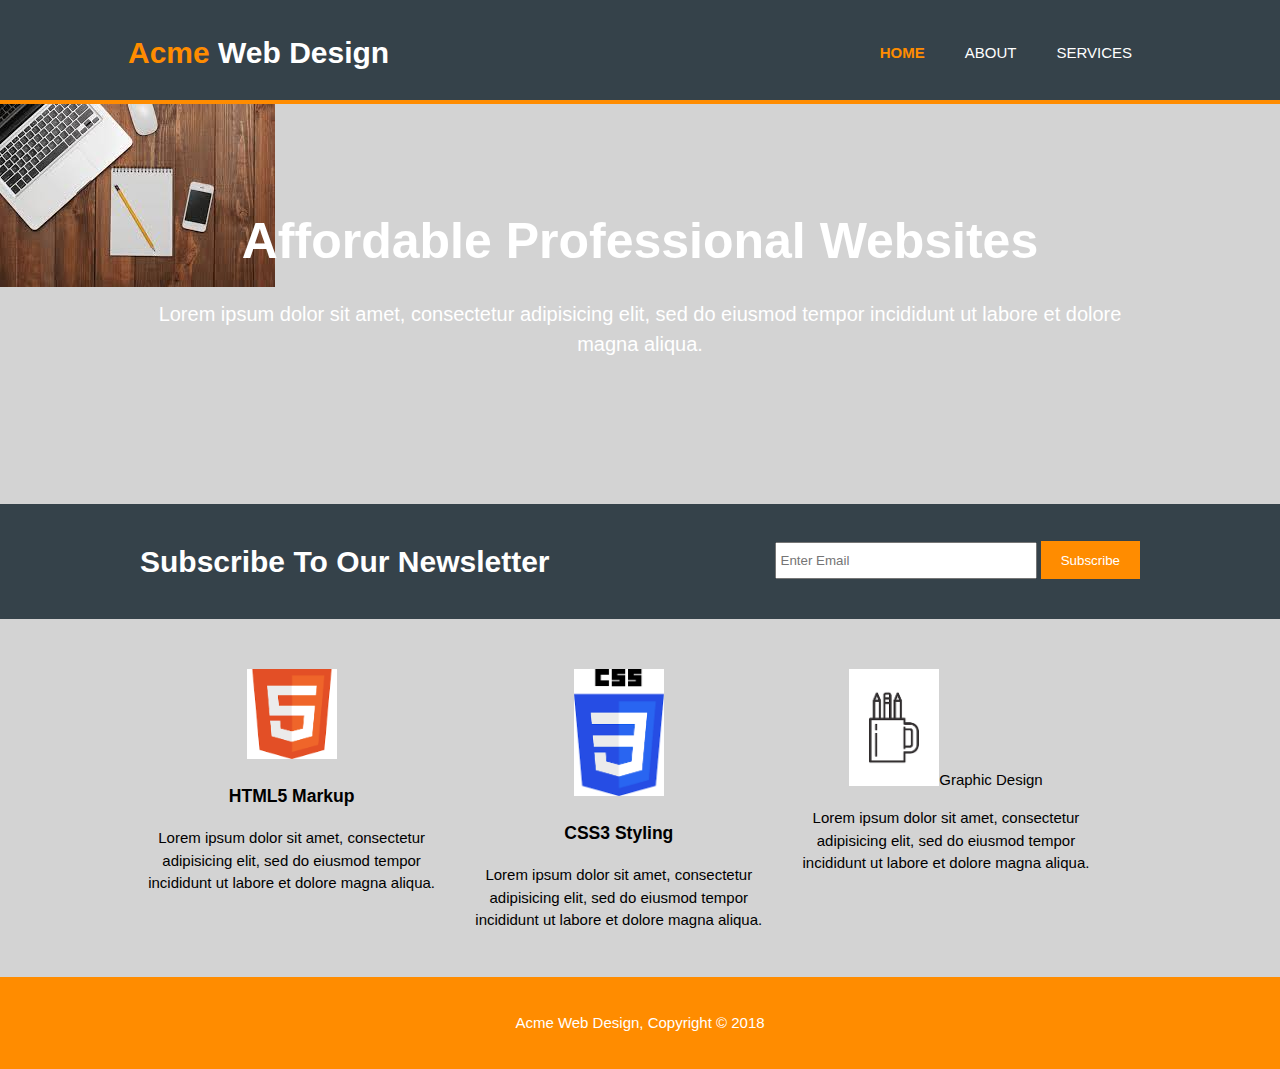
<file: index.html>
<!DOCTYPE html>
<html lang="en" dir="ltr">
  <head>
    <meta charset="utf-8">
    <meta name="viewport" content="width=device-width">
    <meta name="description" content="Affordable and professional web design">
    <meta name="keywords" content="web design, Affordable web design, professional web design">
    <meta name="author" content="megha bansal">

    <title>Acme Web Design | Welcome</title>
    <link rel="stylesheet" href="./css/style.css">
  </head>

  <body>
    <header>
      <div class="container">
          <div id="branding">
             <h1><span class="highlight">Acme</span> Web Design</h1>
          </div>
          <nav>
            <ul>
              <li class="current"><a href="index.html">Home</a></li>
              <li><a href="about.html">About</a></li>
              <li><a href="services.html">Services</a></li>
            </ul>
          </nav>
      </div>
    </header>

    <section id="showcase">
      <div class="container">
        <h1>Affordable Professional Websites</h1>
        <p>Lorem ipsum dolor sit amet, consectetur adipisicing elit, sed do eiusmod tempor incididunt ut labore et dolore magna aliqua.</p>
      </div>
    </section>

    <section id="newsletter">
      <div class="container">
        <h1>Subscribe To Our Newsletter</h1>
        <form>
            <input type="email" placeholder="Enter Email">
          <button type="submit" class="button_1">Subscribe</button>
        </form>
      </div>
    </section>

      <section id="boxes">
        <div class="container">
          <div class="box">
            <img src="./img/logo.png">
            <h3>HTML5 Markup</h3>
            <p>Lorem ipsum dolor sit amet, consectetur adipisicing elit, sed do eiusmod tempor incididunt ut labore et dolore magna aliqua.</p>
          </div>
          <div class="box">
            <img src="./img/css.png">
            <h3>CSS3 Styling</h3>
            <p>Lorem ipsum dolor sit amet, consectetur adipisicing elit, sed do eiusmod tempor incididunt ut labore et dolore magna aliqua.</p>
          </div>
          <div class="box">
            <img src="./img/graphicdesign.png"
            <h3>Graphic Design</h3>
            <p>Lorem ipsum dolor sit amet, consectetur adipisicing elit, sed do eiusmod tempor incididunt ut labore et dolore magna aliqua.</p>
          </div>
        </div>
      </section>


          <footer>
            <p>Acme Web Design, Copyright &copy; 2018</p>
          </footer>


</body>
</html>
</file>
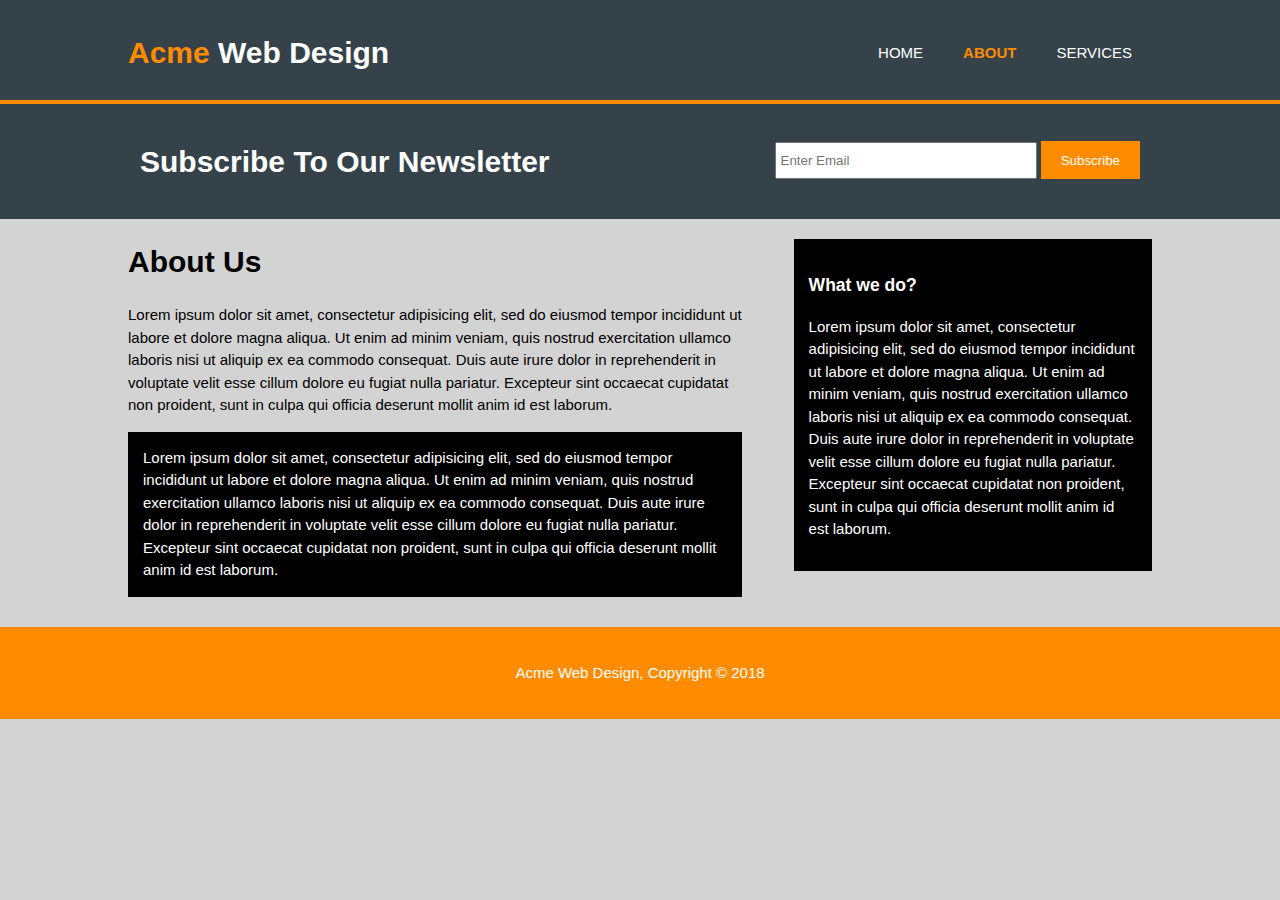
<file: about.html>
<!DOCTYPE html>
<html lang="en" dir="ltr">
  <head>
    <meta charset="utf-8">
    <meta name="viewport" content="width=device-width">
    <meta name="description" content="Affordable and professional web design">
    <meta name="keywords" content="web design, Affordable web design, professional web design">
    <meta name="author" content="megha bansal">

    <title>Acme Web Design | About</title>
    <link rel="stylesheet" href="./css/style.css">
  </head>

  <body>
    <header>
      <div class="container">
          <div id="branding">
             <h1><span class="highlight">Acme</span> Web Design</h1>
          </div>
          <nav>
            <ul>
              <li><a href="index.html">Home</a></li>
              <li class="current"><a href="about.html">About</a></li>
              <li><a href="services.html">Services</a></li>
            </ul>
          </nav>
      </div>
    </header>



    <section id="newsletter">
      <div class="container">
        <h1>Subscribe To Our Newsletter</h1>
        <form>
            <input type="email" placeholder="Enter Email">
          <button type="submit" class="button_1">Subscribe</button>
        </form>
      </div>
    </section>

      <section id="main">
        <div class="container">
          <article class="main-col">
            <h1 class="page-title">About Us</h1>
            <p>
              Lorem ipsum dolor sit amet, consectetur adipisicing elit, sed do eiusmod tempor incididunt ut labore et dolore magna aliqua. Ut enim ad minim veniam, quis nostrud exercitation ullamco laboris nisi ut aliquip ex ea commodo consequat. Duis aute irure dolor in reprehenderit in voluptate velit esse cillum dolore eu fugiat nulla pariatur. Excepteur sint occaecat cupidatat non proident, sunt in culpa qui officia deserunt mollit anim id est laborum.
            </p>
            <p class="dark">
            Lorem ipsum dolor sit amet, consectetur adipisicing elit, sed do eiusmod tempor incididunt ut labore et dolore magna aliqua. Ut enim ad minim veniam, quis nostrud exercitation ullamco laboris nisi ut aliquip ex ea commodo consequat. Duis aute irure dolor in reprehenderit in voluptate velit esse cillum dolore eu fugiat nulla pariatur. Excepteur sint occaecat cupidatat non proident, sunt in culpa qui officia deserunt mollit anim id est laborum.
          </p>

          </article>

          <aside class="sidebar">
            <div class="dark">
            <h3>What we do?</h3>
             <p>
              Lorem ipsum dolor sit amet, consectetur adipisicing elit, sed do eiusmod tempor incididunt ut labore et dolore magna aliqua. Ut enim ad minim veniam, quis nostrud exercitation ullamco laboris nisi ut aliquip ex ea commodo consequat. Duis aute irure dolor in reprehenderit in voluptate velit esse cillum dolore eu fugiat nulla pariatur. Excepteur sint occaecat cupidatat non proident, sunt in culpa qui officia deserunt mollit anim id est laborum.
             </p>
          </dark>

          </aside>

        </div>
      </section>


          <footer>
            <p>Acme Web Design, Copyright &copy; 2018</p>
          </footer>


</body>
</html>
</file>
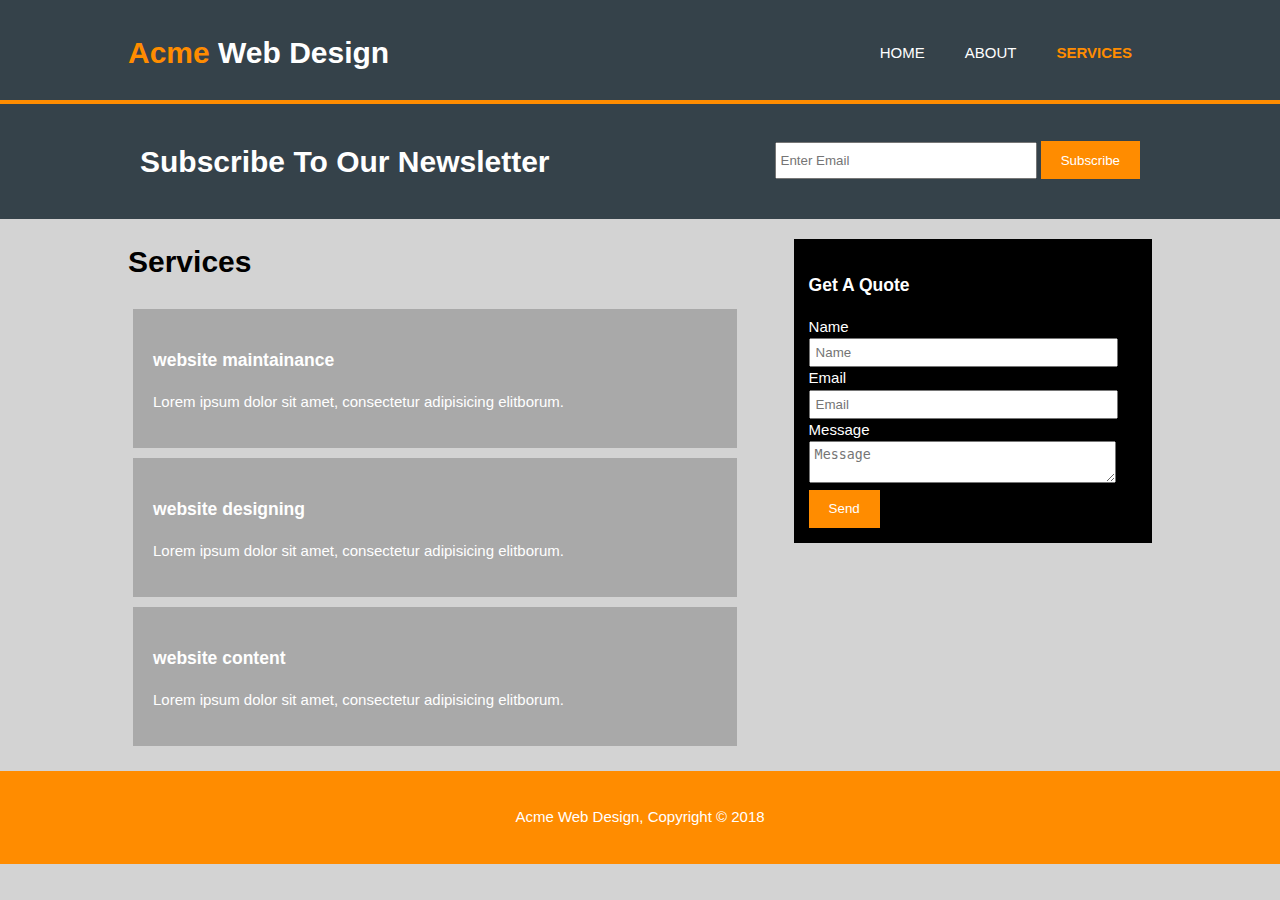
<file: services.html>
<!DOCTYPE html>
<html lang="en" dir="ltr">
  <head>
    <meta charset="utf-8">
    <meta name="viewport" content="width=device-width">
    <meta name="description" content="Affordable and professional web design">
    <meta name="keywords" content="web design, Affordable web design, professional web design">
    <meta name="author" content="megha bansal">

    <title>Acme Web Design | Services</title>
    <link rel="stylesheet" href="./css/style.css">
  </head>

  <body>
    <header>
      <div class="container">
          <div id="branding">
             <h1><span class="highlight">Acme</span> Web Design</h1>
          </div>
          <nav>
            <ul>
              <li><a href="index.html">Home</a></li>
              <li><a href="about.html">About</a></li>
              <li class="current"><a href="services.html">Services</a></li>
            </ul>
          </nav>
      </div>
    </header>



    <section id="newsletter">
      <div class="container">
        <h1>Subscribe To Our Newsletter</h1>
        <form>
            <input type="email" placeholder="Enter Email">
          <button type="submit" class="button_1">Subscribe</button>
        </form>
      </div>
    </section>

      <section id="main">
        <div class="container">
          <article class="main-col">
            <h1 class="page-title">Services</h1>

            <ul class="services">
              <li>
                <p><h3>website maintainance</h3></p>
                <p>Lorem ipsum dolor sit amet, consectetur adipisicing elitborum.</p>
              </li>

              <li>
                <p><h3>website designing</h3></p>
                <p>Lorem ipsum dolor sit amet, consectetur adipisicing elitborum.</p>
              </li>

              <li>
                <p><h3>website content</h3></p>
                <p>Lorem ipsum dolor sit amet, consectetur adipisicing elitborum.</p>
              </li>

            </ul>



          </article>

          <aside class="sidebar">
            <div class="dark">
            <h3>Get A Quote</h3>
             <form class="quote">
               <div>
                 <label>Name</label><br>
                 <input type="text" placeholder="Name">

                 <label>Email</label><br>
                 <input type="email" placeholder="Email">

                 <label>Message</label><br>
                 <textarea placeholder="Message"></textarea>

                 <button class="button_1" type="submit">Send</button>

               </div>

             </form>
          
          </aside>

        </div>
      </section>


          <footer>
            <p>Acme Web Design, Copyright &copy; 2018</p>
          </footer>


</body>
</html>
</file>
<file: css/style.css>
body
{
  font: 15px/1.5 Arial,Helvetica , Sans-serif;
  margin: 0;
  padding: 0;
  background-color: lightgrey;
}

/*global*/ /* "." is used for classes*/

/* "#"  is used for id */
.container
{
  width: 80%;
  margin: auto;
  overflow: hidden;
}

.button_1
{
  color: white;
  background: darkorange;
  border: 0;
  height: 38px;
  padding-left: 20px;
  padding-right: 20px;
}

/*header*/
header
{
  background-color:#35424a;
  color: white;
  padding-top: 30px;
  min-height: 70px;
  border-bottom: darkorange 4px solid;
}

header a   /* for changing color of links we can't directly write header ul{color:white;}*/
{
  color: white;
  text-decoration: none;
  text-transform: uppercase;
}

ul
{
margin: 0;
padding: 0;
}

header li
{
  float: left;   /******/
  display: inline;
  padding: 0px 20px;
}
header #branding
{
  float: left;
}
header #branding h1
{
  margin: 0;
}
header nav
{
  float: right;
  margin-top: 12px;
}

header .highlight , header .current a
{
  color: darkorange;
  font-weight: bold;
}

header a:hover
{
  color: grey;
  font-weight: bold;
}

/*  SHOWCASE   */
#showcase
{
  color: white;
  min-height: 400px;
  background: url('../img/showcase.jpg') no-repeat;
  text-align: center;
}

#showcase h1
{
  margin-top: 100px;
  margin-bottom: 10px;
  font-size: 50px;
}

#showcase p
{
  font-size: 20px;
}

/* NEWSLETTER */
#newsletter
{
  background: #35424a;
  padding: 15px;
  color: white;
}

#newsletter h1
{
  float: left;
}

#newsletter form
{
  float: right;
  margin-top: 22px;
  margin-bottom: 5px;
}

#newsletter input[type="email"]
{
  padding: 4px;
  height: 25px;
  width: 250px;
}
 /* BOXES */
#boxes
{
  margin-top: 20px;
}

#boxes .box
{
  width: 30%;
  text-align: center;
  float: left;
  padding: 10px;
  margin-top: 20px;
}

#boxes .box img
{
  width: 90px;
}

/*   SIDEBAR */
aside.sidebar
{
  width: 35%;
  margin-top: 10px;
  float: right;
}

aside.sidebar .quote input ,aside.sidebar .quote textarea
{
  width: 90%;
  padding: 5px;
}

article.main-col
{
  float: left;
  width: 60%;
}

.dark
{
  margin-top: 10px;
  margin-bottom: 10px;
  background: black;
  color: white;
  padding: 15px;
}

/*SERVICES*/
  ul.services li
  {
    list-style: none;
    padding: 20px;
    border: 5px lightgrey solid;
    background: darkgrey;
    color: white;

  }

footer
{
  color: white;
  padding: 20px;
  margin-top: 20px;
  text-align: center;
  background: darkorange;
}

@media(max-width:768px)
{
  header #branding , header nav , header nav li ,#newsletter h1 , #newsletter form , #boxes .box , article .main-col ,aside .sidebar
  {
    float: none;
    text-align: center;
    width: 100%;
  }
  header
  {
    padding-bottom: 20px;
  }

  #showcase h1
  {
    margin-top: 40px;
  }

  #newsletter button ,.quote button
  {
    display: block;
    width: 100%;

  }
  #newsletter form input[type="email"] ,.quote input , .quote textarea
  {
    width: 100%;
    margin-bottom: 5px;
  }
}
</file>
